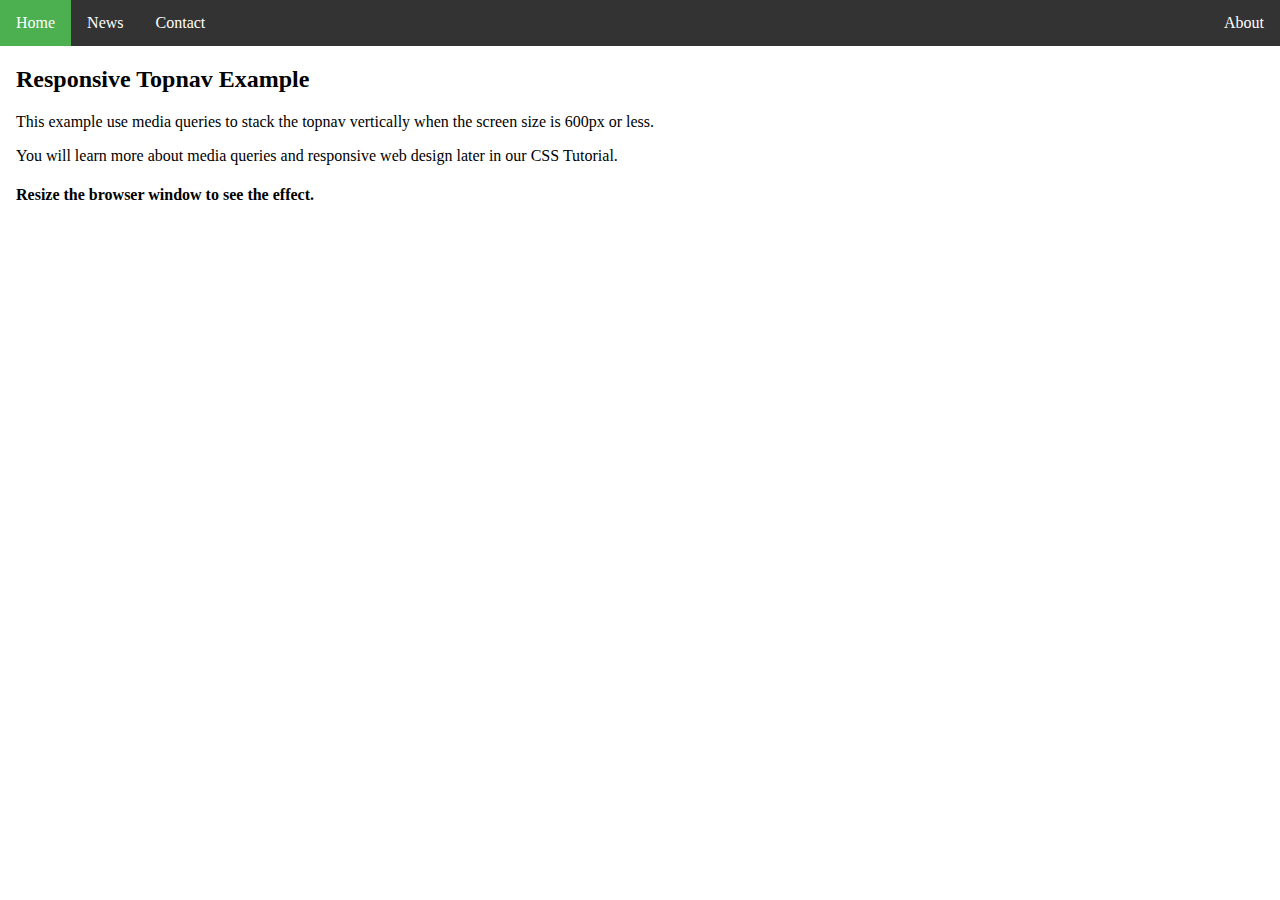
<file: ui/test.html>
<!DOCTYPE html>
<html>
<head>
<meta name="viewport" content="width=device-width, initial-scale=1.0">
<style>
body {margin: 0;}

ul.topnav {
    list-style-type: none;
    margin: 0;
    padding: 0;
    overflow: hidden;
    background-color: #333;
}

ul.topnav li {float: left;}

ul.topnav li a {
    display: block;
    color: white;
    text-align: center;
    padding: 14px 16px;
    text-decoration: none;
}

ul.topnav li a:hover:not(.active) {background-color: #111;}

ul.topnav li a.active {background-color: #4CAF50;}

ul.topnav li.right {float: right;}

@media screen and (max-width: 600px){
    ul.topnav li.right, 
    ul.topnav li {float: none;}
}
</style>
</head>
<body>

<ul class="topnav">
  <li><a class="active" href="#home">Home</a></li>
  <li><a href="#news">News</a></li>
  <li><a href="#contact">Contact</a></li>
  <li class="right"><a href="#about">About</a></li>
</ul>

<div style="padding:0 16px;">
  <h2>Responsive Topnav Example</h2>
  <p>This example use media queries to stack the topnav vertically when the screen size is 600px or less.</p>
  <p>You will learn more about media queries and responsive web design later in our CSS Tutorial.</p>
  <h4>Resize the browser window to see the effect.</h4>
</div>

</body>
</html>
</file>
